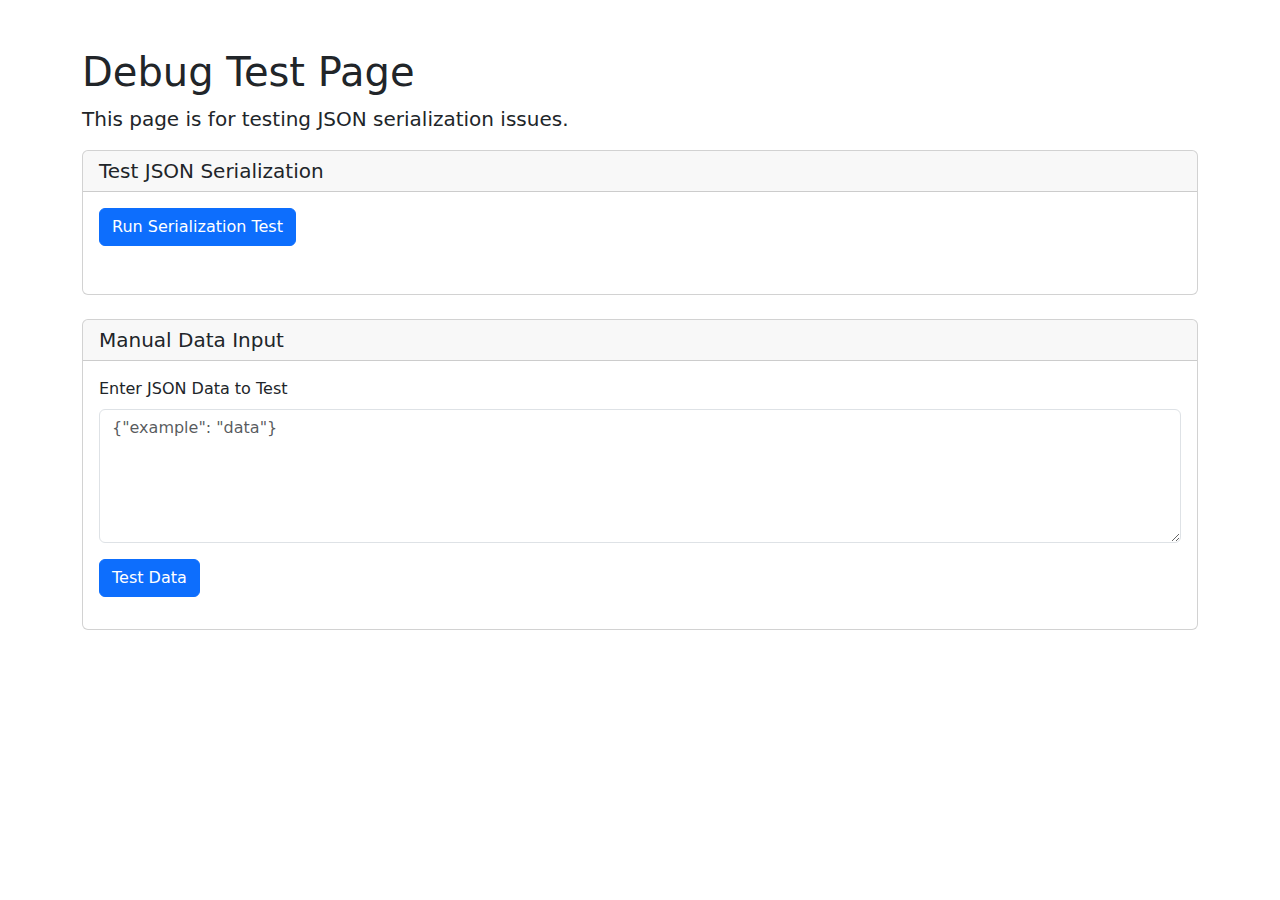
<file: templates/debug-test.html>
<!DOCTYPE html>
<html lang="en">
<head>
    <meta charset="UTF-8">
    <meta name="viewport" content="width=device-width, initial-scale=1.0">
    <title>Debug Test - Time Series Analyzer</title>
    <link href="https://cdn.jsdelivr.net/npm/bootstrap@5.3.0/dist/css/bootstrap.min.css" rel="stylesheet">
    <style>
        pre {
            background-color: #f8f9fa;
            padding: 15px;
            border-radius: 5px;
            overflow-x: auto;
        }
        .json-key {
            color: #7952b3;
        }
        .json-string {
            color: #28a745;
        }
        .json-number {
            color: #fd7e14;
        }
        .json-boolean {
            color: #dc3545;
        }
        .json-null {
            color: #6c757d;
        }
    </style>
</head>
<body>
    <div class="container mt-5">
        <h1>Debug Test Page</h1>
        <p class="lead">This page is for testing JSON serialization issues.</p>
        
        <div class="card mb-4">
            <div class="card-header">
                <h5 class="mb-0">Test JSON Serialization</h5>
            </div>
            <div class="card-body">
                <button id="test-button" class="btn btn-primary mb-3">Run Serialization Test</button>
                <div id="test-result" class="mt-3"></div>
            </div>
        </div>
        
        <div class="card mb-4">
            <div class="card-header">
                <h5 class="mb-0">Manual Data Input</h5>
            </div>
            <div class="card-body">
                <form id="manual-test-form">
                    <div class="mb-3">
                        <label for="test-data" class="form-label">Enter JSON Data to Test</label>
                        <textarea id="test-data" class="form-control" rows="5" placeholder='{"example": "data"}'></textarea>
                    </div>
                    <button type="submit" class="btn btn-primary">Test Data</button>
                </form>
                <div id="manual-test-result" class="mt-3"></div>
            </div>
        </div>
    </div>

    <script src="https://cdn.jsdelivr.net/npm/bootstrap@5.3.0/dist/js/bootstrap.bundle.min.js"></script>
    <script>
        document.addEventListener('DOMContentLoaded', function() {
            // Test button
            const testButton = document.getElementById('test-button');
            const testResult = document.getElementById('test-result');
            
            testButton.addEventListener('click', function() {
                testResult.innerHTML = '<div class="alert alert-info">Running test...</div>';
                
                fetch('/api/debug-test')
                    .then(response => {
                        if (!response.ok) {
                            throw new Error(`HTTP error! Status: ${response.status}`);
                        }
                        return response.json();
                    })
                    .then(data => {
                        console.log('Test successful:', data);
                        displayJsonResult(data, testResult);
                    })
                    .catch(error => {
                        console.error('Error:', error);
                        testResult.innerHTML = `<div class="alert alert-danger">Error: ${error.message}</div>`;
                        
                        // Try to get the raw response text
                        if (error.response) {
                            error.response.text().then(text => {
                                testResult.innerHTML += `<div class="mt-3"><strong>Raw Response:</strong><pre>${text}</pre></div>`;
                            });
                        }
                    });
            });
            
            // Manual test form
            const manualTestForm = document.getElementById('manual-test-form');
            const manualTestResult = document.getElementById('manual-test-result');
            
            manualTestForm.addEventListener('submit', function(event) {
                event.preventDefault();
                
                const testData = document.getElementById('test-data').value;
                
                try {
                    // Parse the JSON to validate it
                    const jsonData = JSON.parse(testData);
                    
                    manualTestResult.innerHTML = '<div class="alert alert-info">Testing data...</div>';
                    
                    fetch('/api/debug-test', {
                        method: 'POST',
                        headers: {
                            'Content-Type': 'application/json'
                        },
                        body: testData
                    })
                    .then(response => {
                        if (!response.ok) {
                            throw new Error(`HTTP error! Status: ${response.status}`);
                        }
                        return response.json();
                    })
                    .then(data => {
                        console.log('Test successful:', data);
                        displayJsonResult(data, manualTestResult);
                    })
                    .catch(error => {
                        console.error('Error:', error);
                        manualTestResult.innerHTML = `<div class="alert alert-danger">Error: ${error.message}</div>`;
                        
                        // Try to get the raw response text
                        if (error.response) {
                            error.response.text().then(text => {
                                manualTestResult.innerHTML += `<div class="mt-3"><strong>Raw Response:</strong><pre>${text}</pre></div>`;
                            });
                        }
                    });
                } catch (error) {
                    manualTestResult.innerHTML = `<div class="alert alert-danger">Invalid JSON: ${error.message}</div>`;
                }
            });
            
            // Function to display JSON result with syntax highlighting
            function displayJsonResult(data, container) {
                const jsonString = JSON.stringify(data, null, 2);
                const highlightedJson = syntaxHighlight(jsonString);
                
                container.innerHTML = `
                    <div class="alert alert-success">Test completed successfully!</div>
                    <div class="mt-3">
                        <h6>Result:</h6>
                        <pre>${highlightedJson}</pre>
                    </div>
                `;
            }
            
            // Function to highlight JSON syntax
            function syntaxHighlight(json) {
                json = json.replace(/&/g, '&amp;').replace(/</g, '&lt;').replace(/>/g, '&gt;');
                return json.replace(/("(\\u[a-zA-Z0-9]{4}|\\[^u]|[^\\"])*"(\s*:)?|\b(true|false|null)\b|-?\d+(?:\.\d*)?(?:[eE][+\-]?\d+)?)/g, function (match) {
                    let cls = 'json-number';
                    if (/^"/.test(match)) {
                        if (/:$/.test(match)) {
                            cls = 'json-key';
                        } else {
                            cls = 'json-string';
                        }
                    } else if (/true|false/.test(match)) {
                        cls = 'json-boolean';
                    } else if (/null/.test(match)) {
                        cls = 'json-null';
                    }
                    return '<span class="' + cls + '">' + match + '</span>';
                });
            }
        });
    </script>
</body>
</html>
</file>
